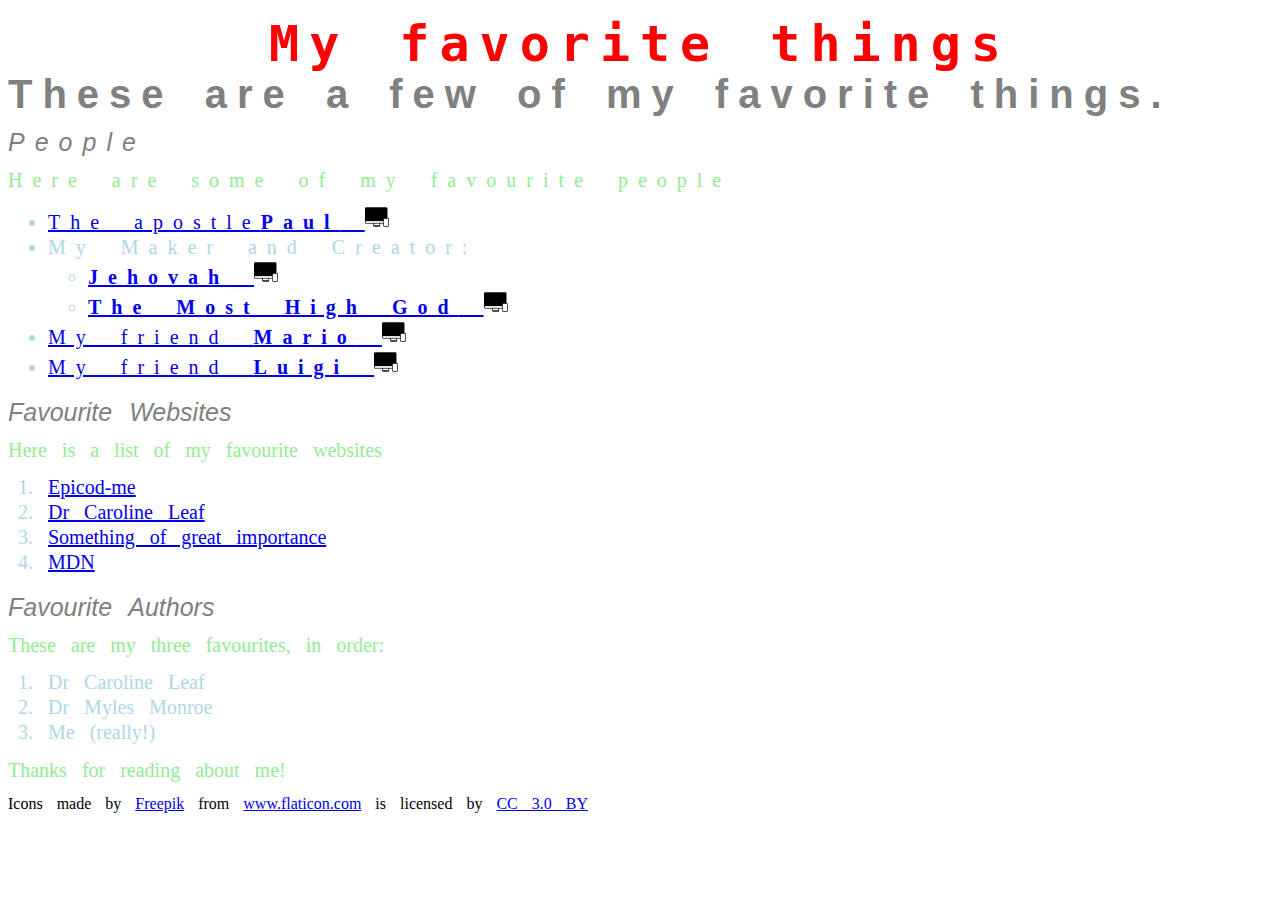
<file: index.html>
<!doctype html>

<html>

  <head>
    <link href="css/styles.css" rel="stylesheet" type="text/css">
    <title>Jamal's favourite things</title>
  </head>

  <body class="space">
    <h1 class="line">My favorite things</h1>
    <h2 class="line">These are a few of my favorite things.</h2>

    <h3 class="line">People</h3>
    <p class="line">Here are some of my favourite people</p>
    <ul class="line">
      <li>
        <a href="http://www.freepik.com">
          The apostle<strong>Paul</strong>
        <img src="img/imac-desktop-computer-with-mouse(1).png" alt="small imac icon.">
        </a>
      </li>
      <li>My Maker and Creator:
        <ul>
          <li>
            <a href="http://www.freepik.com">
              <strong>Jehovah</strong>
              <img src="img/imac-desktop-computer-with-mouse(1).png" alt="small imac icon">
            </a>
          </li>
          <li>
            <a href="http://www.freepik.com">
              <strong>The Most High God</strong>
              <img src="img/imac-desktop-computer-with-mouse(1).png" alt="small imac icon">
            </a>
          </li>
        </ul>
      </li>
      <li>
        <a href="http://www.freepik.com">
          My friend <strong>Mario</strong>
          <img src="img/imac-desktop-computer-with-mouse(1).png" alt="small imac icon">
        </a>
      </li>
      <li>
        <a href="http://www.freepik.com">
          My friend <strong>Luigi</strong>
          <img src="img/imac-desktop-computer-with-mouse(1).png" alt="small imac icon">
        </a>
      </li>
    </ul>

    <h3>Favourite Websites</h3>
    <p>Here is a list of my favourite websites</p>
    <ol>
      <li>
        <a href="https://www.epicodus.com/">
          Epicod-me
        </a>
      </li>
      <li>
        <a href="http://www.drleaf.com/">
          Dr Caroline Leaf
        </a>
      </li>
      <li>
        <a href="https://www.youtube.com/watch?v=12UJvz0f-8k">
          Something of great importance
        </a>
      </li>
      <li>
        <a href="https://developer.mozilla.org/en-US/">
          MDN
        </a>
      </li>
    </ol>

    <h3>Favourite Authors</h3>
    <p>These are my three favourites, in order:</p>
    <ol>
      <li>Dr Caroline Leaf</li>
      <li>Dr Myles Monroe</li>
      <li>Me (really!)</li>
    </ol>

    <p>Thanks for reading about me!</p>

    <div>Icons made by <a href="http://www.freepik.com" title="Freepik">Freepik</a> from <a href="http://www.flaticon.com" title="Flaticon">www.flaticon.com</a> is licensed by <a href="http://creativecommons.org/licenses/by/3.0/" title="Creative Commons BY 3.0" target="_blank">CC 3.0 BY</a></div>

  </body>

</html>
</file>
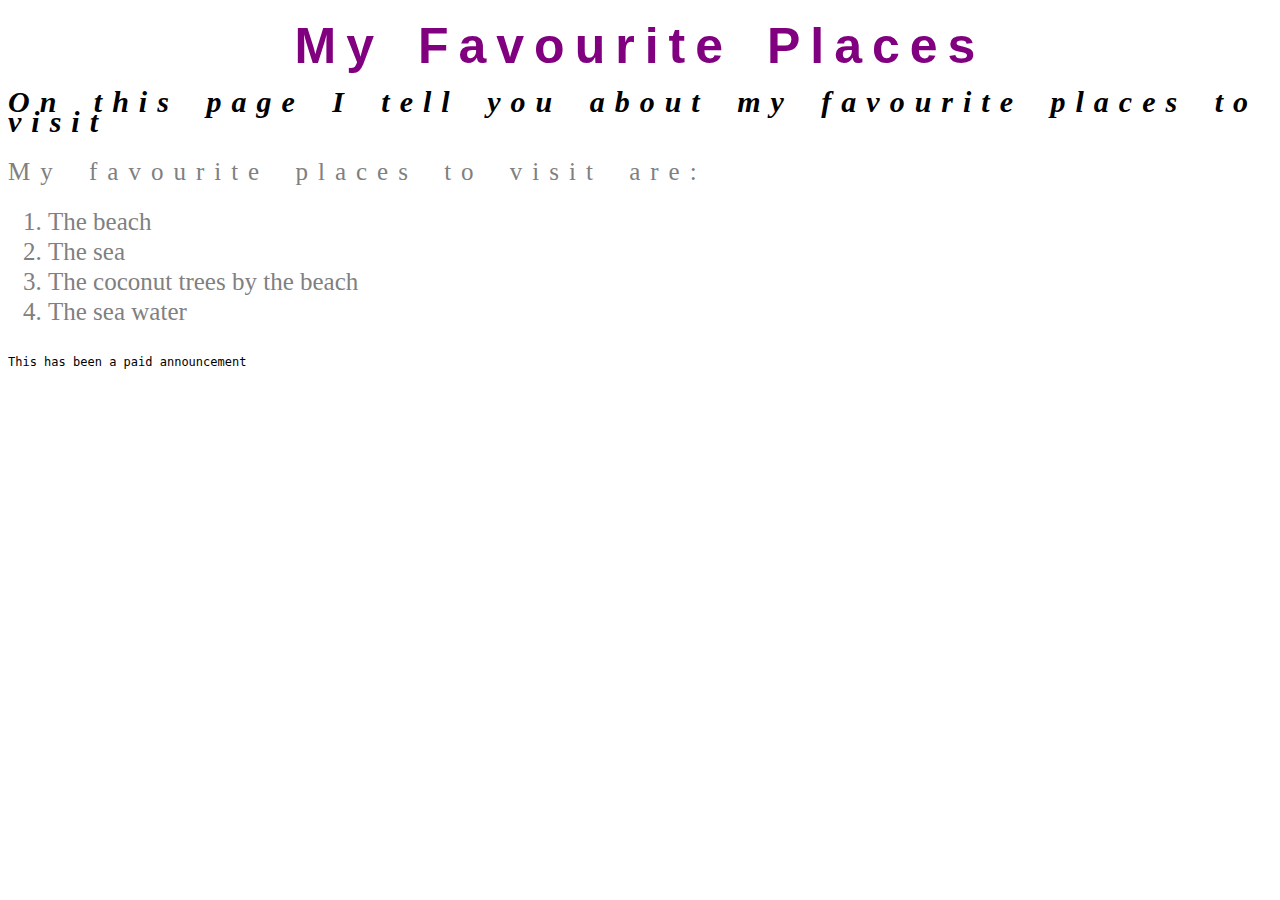
<file: favourite-places.html>
<!doctype html>

<html>

  <head>
    <link href="css/bothstyles.css" rel="stylesheet" type="text/css">
    <title>This is a list of my favourite places to visit</title>
  </head>

  <body>

    <h1 class="line">My Favourite Places<h1>

    <h3 class="line">On this page I tell you about my favourite places to visit</h3>

    <p class="line">My favourite places to visit are:</p>
    <ol>
      <li>The beach</li>
      <li>The sea</li>
      <li>The coconut trees by the beach</li>
      <li>The sea water</li>
    </ol>

    <p5>This has been a paid announcement</p5>




  </body>

</html>
</file>
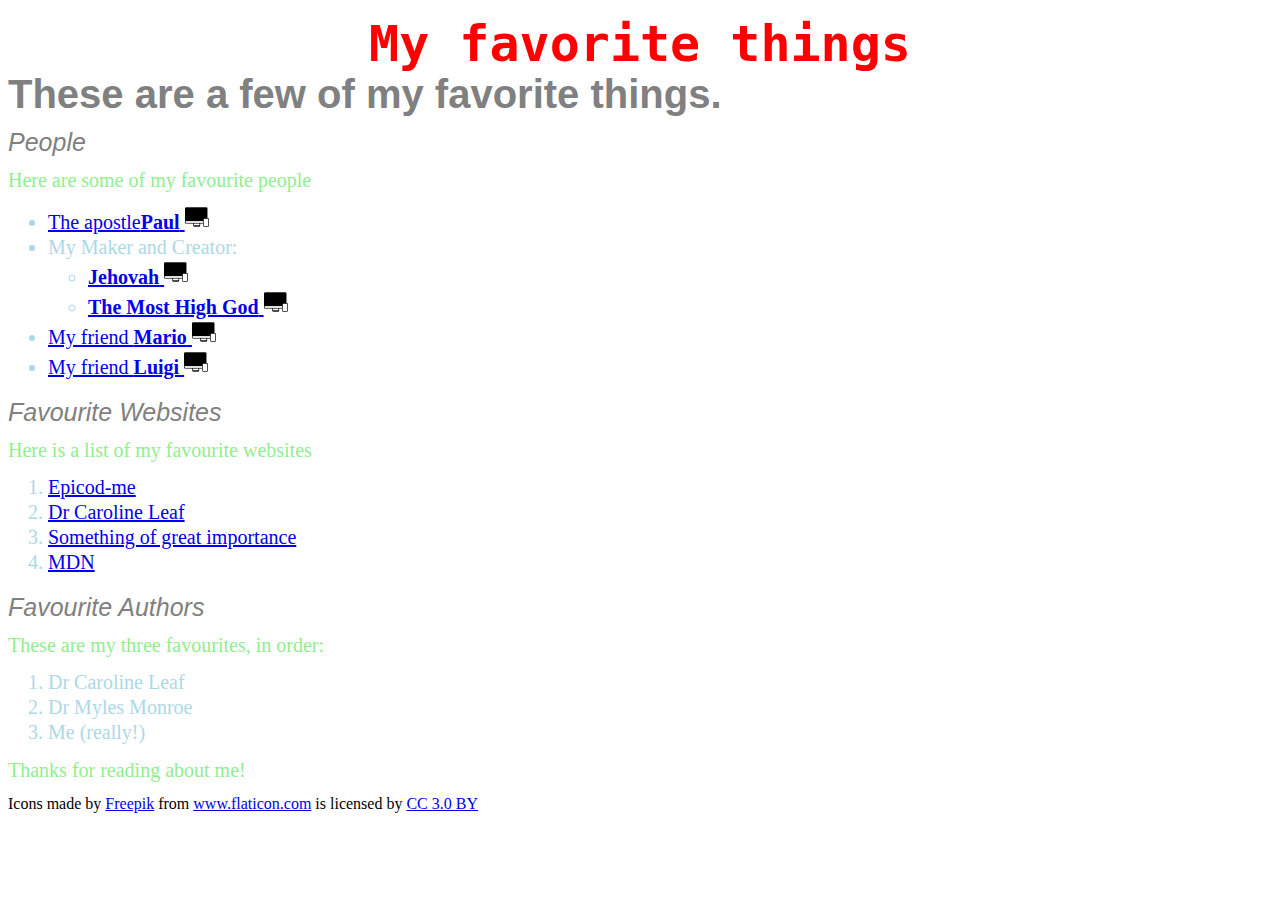
<file: favourite-things.html>
<!doctype html>

<html>

  <head>
    <link href="css/styles.css" rel="stylesheet" type="text/css">
    <title>Jamal's favourite things</title>
  </head>

  <body>
    <h1>My favorite things</h1>
    <h2>These are a few of my favorite things.</h2>

    <h3>People</h3>
    <p>Here are some of my favourite people</p>
    <ul>
      <li>
        <a href="http://www.freepik.com">
          The apostle<strong>Paul</strong>
        <img src="img/imac-desktop-computer-with-mouse(1).png" alt="small imac icon.">
        </a>
      </li>
      <li>My Maker and Creator:
        <ul>
          <li>
            <a href="http://www.freepik.com">
              <strong>Jehovah</strong>
              <img src="img/imac-desktop-computer-with-mouse(1).png" alt="small imac icon">
            </a>
          </li>
          <li>
            <a href="http://www.freepik.com">
              <strong>The Most High God</strong>
              <img src="img/imac-desktop-computer-with-mouse(1).png" alt="small imac icon">
            </a>
          </li>
        </ul>
      </li>
      <li>
        <a href="http://www.freepik.com">
          My friend <strong>Mario</strong>
          <img src="img/imac-desktop-computer-with-mouse(1).png" alt="small imac icon">
        </a>
      </li>
      <li>
        <a href="http://www.freepik.com">
          My friend <strong>Luigi</strong>
          <img src="img/imac-desktop-computer-with-mouse(1).png" alt="small imac icon">
        </a>
      </li>
    </ul>

    <h3>Favourite Websites</h3>
    <p>Here is a list of my favourite websites</p>
    <ol>
      <li>
        <a href="https://www.epicodus.com/">
          Epicod-me
        </a>
      </li>
      <li>
        <a href="http://www.drleaf.com/">
          Dr Caroline Leaf
        </a>
      </li>
      <li>
        <a href="https://www.youtube.com/watch?v=12UJvz0f-8k">
          Something of great importance
        </a>
      </li>
      <li>
        <a href="https://developer.mozilla.org/en-US/">
          MDN
        </a>
      </li>
    </ol>

    <h3>Favourite Authors</h3>
    <p>These are my three favourites, in order:</p>
    <ol>
      <li>Dr Caroline Leaf</li>
      <li>Dr Myles Monroe</li>
      <li>Me (really!)</li>
    </ol>

    <p>Thanks for reading about me!</p>

    <div>Icons made by <a href="http://www.freepik.com" title="Freepik">Freepik</a> from <a href="http://www.flaticon.com" title="Flaticon">www.flaticon.com</a> is licensed by <a href="http://creativecommons.org/licenses/by/3.0/" title="Creative Commons BY 3.0" target="_blank">CC 3.0 BY</a></div>

  </body>

</html>
</file>
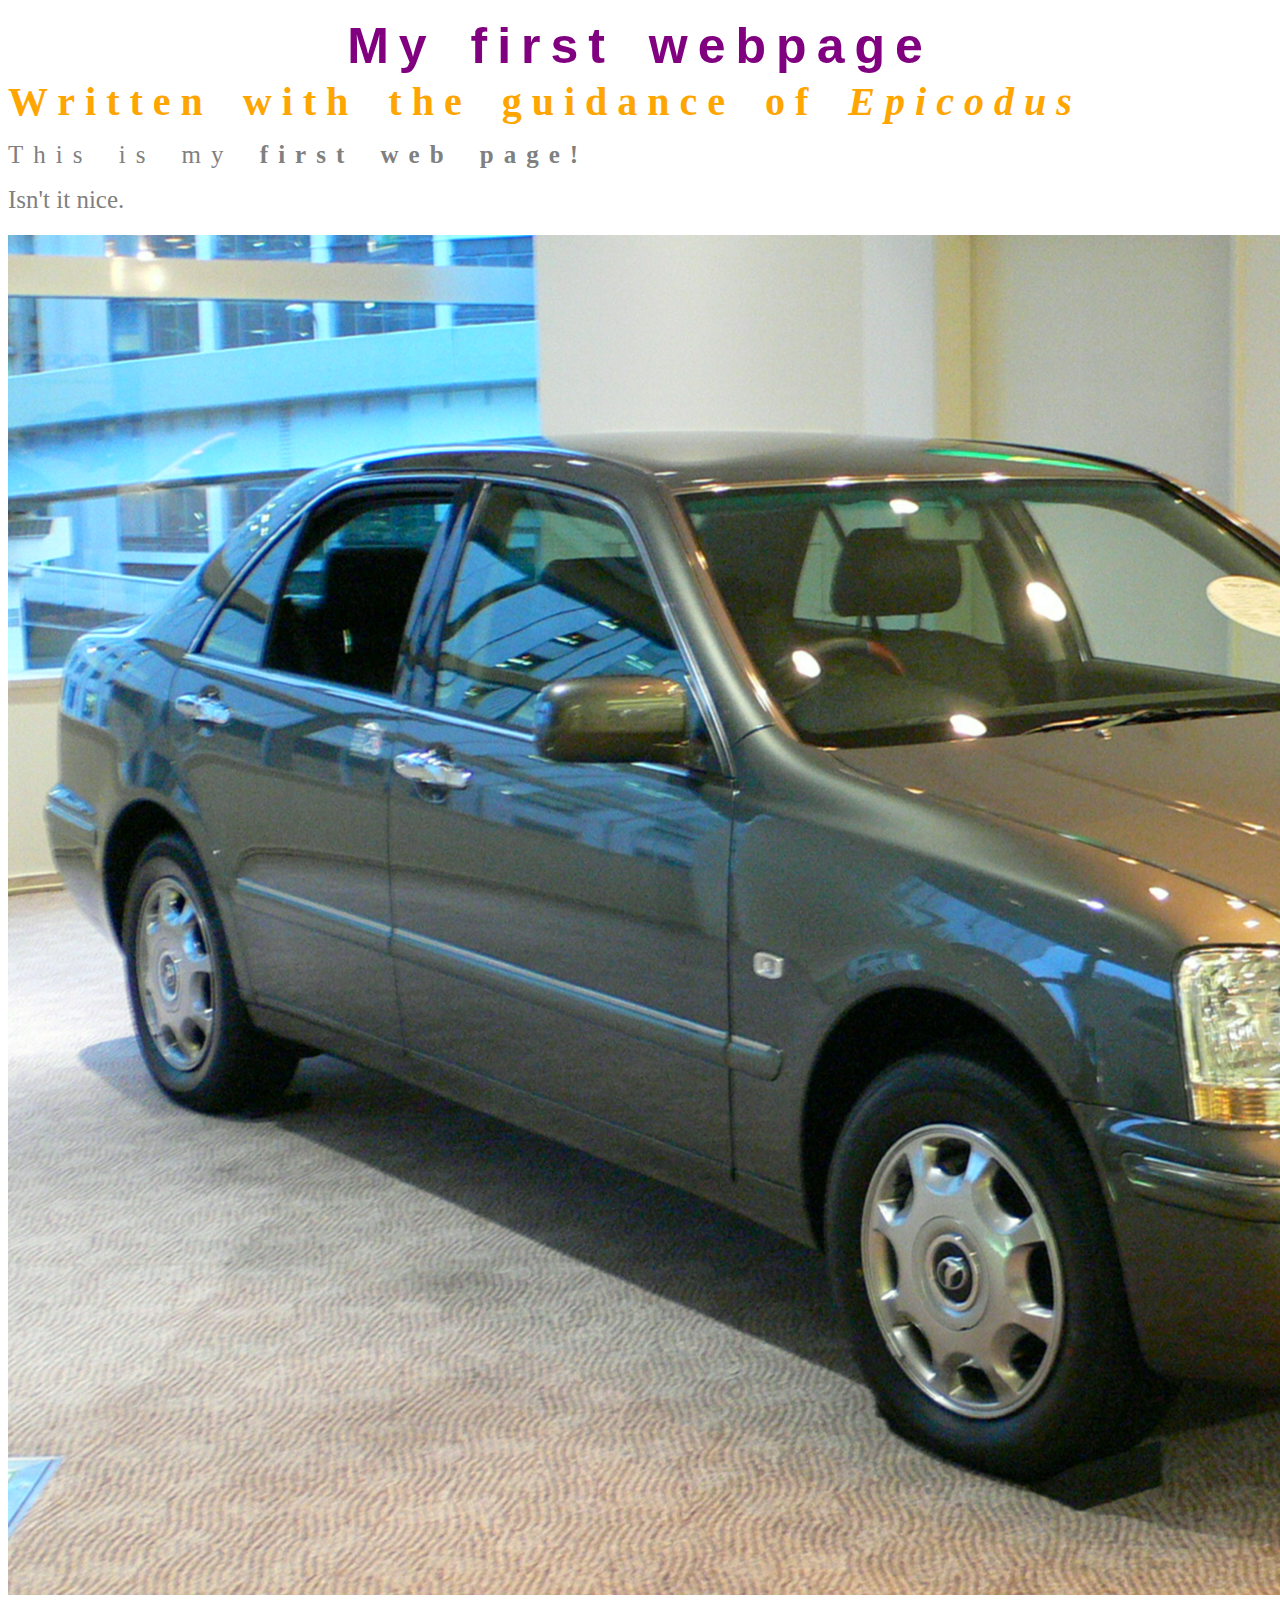
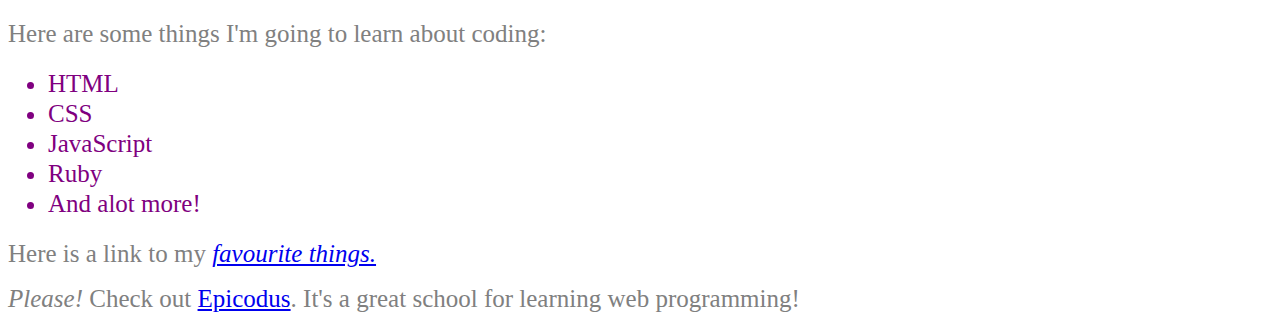
<file: my-first-webpage.html>
<!doctype html>

<html>

  <head>
    <link href="css/bothstyles.css" rel="stylesheet" type="text/css">
    <title>Web page #1</title>
  </head>

  <body>

    <h1 class="line">My first webpage</h1>
    <h2 class="line">Written with the guidance of <em>Epicodus</em></h2>

    <p class="line">This is my <strong>first web page!</strong></p>
    <p>Isn't it nice.</p>

    <img src="img/Toyota_Progres_01.jpg" alt="A photo of a Toyota Progres car" />

    <p>Here are some things I'm going to learn about coding:
    </p>
    <ul>
      <li>
        <strong>HTML</strong>
      </li>
      <li>
        <strong>CSS</strong>
      </li>
      <li>
        <strong>JavaScript</strong>
      </li>
      <li>
        <strong>Ruby</strong>
      </li>
      <li>And alot more!</li>
    </ul>

    <p>Here is a link to my <a href="favourite-things.html"><em>favourite things.</em></a>
    </p>

    <p><em>Please!</em> Check out <a href="https://www.epicodus.com/">Epicodus</a>. It's a great school for learning web programming!
    </p>

  </body>

</html>
</file>
<file: css/styles.css>
h1 {
  color: red;
  text-align: center;
  font-style: normal;
  font-weight: bolder;
  font-family: monospace;
  font-size: 50px;
  line-height: 20px;
}

h2 {
  color: grey;
  text-align: left;
  font-style: normal;
  font-weight: bold;
  font-family: sans-serif;
  font-size: 40px;
  line-height: 15px;
}

h3 {
  color: grey;
  text-align: left;
  font-style: italic;
  font-weight: normal;
  font-family: sans-serif;
  font-size: 25px;
  line-height: 15px;
}

p {
  color: lightgreen;
  text-align: left;
  font-style: normal;
  font-weight: normal;;
  font-family: serif;;
  font-size: 20px;
  line-height: 10px;
}

ul {
  color: lightblue;
  text-align: left;
  font-style: normal;
  font-weight: normal;
  font-family: serif;
  font-size: 20px;
  line-height: 25px;
}

ol {
  color: lightblue;
  text-align: left;
  font-style: normal;
  font-weight: normal;
  font-family: serif;
  font-size: 20px;
  line-height: 25px;
}

.space {
  word-spacing: 10px;
}

.line {
  letter-spacing: 10px;
  word-spacing: 10px;
}
</file>
<file: css/bothstyles.css>
h1 {
  color: purple;
  text-align: center;
  font-style: normal;
  font-weight: bolder;
  font-family: sans-serif;
  font-size: 50px;
  line-height: 25px;
}

h2 {
  color: orange;
  text-align: left;
  font-style: normal;
  font-weight: bold;
  font-family: serif;
  font-size: 40px;
  line-height: 20px;
}

h3 {
  color: black;
  text-align: left;
  font-style: italic;
  font-weight: bold;
  font-family: serif;
  font-size: 30px;
  line-height: 20px;
}

p {
  color: grey;
  text-align: left;
  font-style: normal;
  font-weight: normal;
  font-family: serif;
  font-size: 25px;
  line-height: 20px;
}

p5 {
  color: inherit;
  text-align: right;
  font-style: normal;
  font-weight: lighter;
  font-family: monospace;
  font-size: small;
  line-height: 20px;
}

ul {
  color: purple;
  text-align: justify;
  font-style: normal;
  font-weight: lighter;
  font-family: serif;
  font-size: 25px;
  line-height: 30px;
}

ol {
  color: grey;
  text-align: left;
  font-style: normal;
  font-weight: lighter;
  font-family: serif;
  font-size: 25px;
  line-height: 30px;
}

.line {
  word-spacing: 10px;
  letter-spacing: 10px;
}

.space {
  word-spacing: 10px;
  letter-spacing: 10px;
}
</file>
